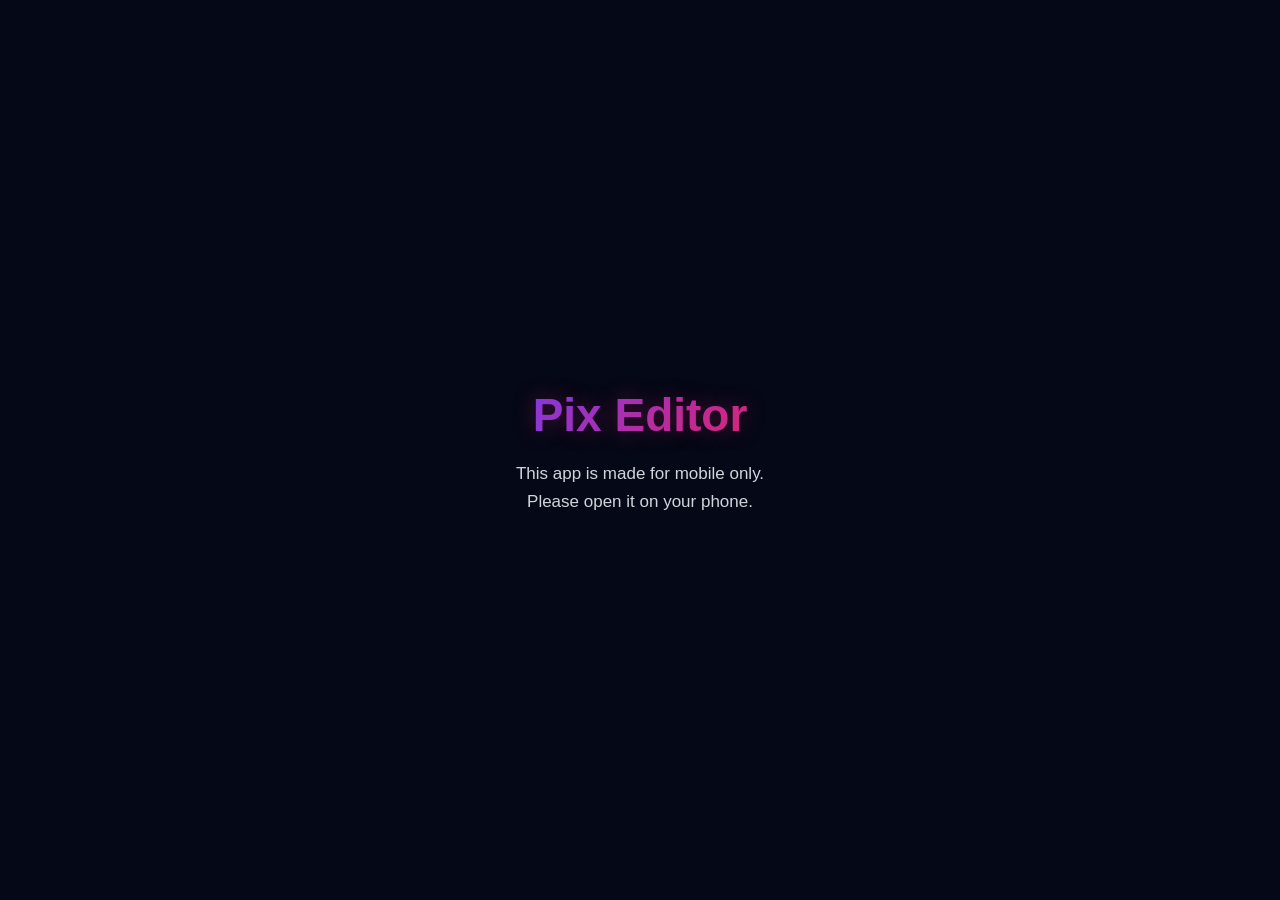
<file: index.html>
<!DOCTYPE html>
<html lang="en">

<head>
    <meta charset="UTF-8" />
    <meta name="viewport" content="width=device-width, initial-scale=1.0" />

    <title>Pix Editor v1.0</title>

    <meta name="theme-color" content="#111827" />
    <link rel="manifest" href="manifest.json" />
    <link rel="icon" href="icons/icon-192.png" />
    <link rel="stylesheet" href="style.css" />

    <meta name="description" content="Pix Editor is a mobile-first offline PWA image editor for filters, text editing, crop, resize, JPG, PNG, and WEBP conversion." />
<meta name="keywords" content="Pix Editor, image editor PWA, offline photo editor, JPG to PNG converter, PNG to JPG converter, mobile image editor" />
</head>

<body>

    <div class="desktop-blocker">
        <h1>Pix Editor</h1>
        <p>This app is made for mobile only.</p>
        <p>Please open it on your phone.</p>
    </div>

    <main class="app">
        <header class="topbar">
            <div class="brand-box">
                <div>
                    <h1>Pix Editor</h1>
                    <p>Mobile image editor</p>
                </div>

                <button type="button" id="installBtn" class="install-btn">
                    ⬇ Install
                </button>
            </div>

            <div class="top-actions">
                <button type="button" id="undoBtn" class="small-btn" disabled>↶ Undo</button>
                <button type="button" id="redoBtn" class="small-btn" disabled>↷ Redo</button>
                <button type="button" id="resetBtn" class="small-btn">Reset</button>
                <button type="button" id="exportTopBtn" class="small-btn export-btn">Export</button>
            </div>
        </header>

        <section class="upload-card" id="uploadBox">
            <input type="file" id="fileInput" accept="image/*" hidden />
            <button type="button" class="upload-btn" onclick="document.getElementById('fileInput').click()">
                Upload Image
            </button>
            <p>Your image stays on your phone.</p>
        </section>

        <section class="restore-box" id="restoreBox">
            <p>Previous editing project found. Do you want to restore it?</p>

            <div class="restore-actions">
                <button type="button" class="restore-yes" id="restoreYesBtn">Restore</button>
                <button type="button" class="restore-no" id="restoreNoBtn">Start New</button>
            </div>
        </section>

        <section class="preview-card">
            <div id="emptyState" class="empty-state">
                <div class="empty-icon">🖼️</div>
                <strong>No image selected</strong>
                <span>Upload an image to start editing</span>
            </div>

            <div class="canvas-wrap" id="canvasWrap">
                <canvas id="canvas"></canvas>

                <div class="text-edit-wrap" id="textEditWrap">
                    <div class="text-edit-box" id="textEditBox" contenteditable="true" spellcheck="false">Text</div>
                    <span class="text-resize-handle" id="textResizeHandle"></span>
                </div>

                <div class="crop-overlay" id="cropOverlay">
                    <div class="crop-box" id="cropBox">
                        <span class="crop-handle tl" data-handle="tl"></span>
                        <span class="crop-handle tr" data-handle="tr"></span>
                        <span class="crop-handle bl" data-handle="bl"></span>
                        <span class="crop-handle br" data-handle="br"></span>
                    </div>
                </div>
            </div>

            <div class="crop-controls" id="cropControls">
                <button type="button" id="applyCropBtn">Apply</button>
                <button type="button" id="cancelCropBtn">Cancel</button>
                <button type="button" id="resetCropBtn">Reset Crop</button>
            </div>

            <p id="imageInfo" class="image-info"></p>

            <button type="button" id="changeImageBtn" class="change-btn">
                Change Image
            </button>
        </section>

        <section class="controls-scroll-area">
            <nav class="tabs">
                <button type="button" class="tab-btn active" data-tab="adjust">Adjust</button>
                <button type="button" class="tab-btn" data-tab="edit">Edit</button>
                <button type="button" class="tab-btn" data-tab="filters">Filters</button>
                <button type="button" class="tab-btn" data-tab="convert">Convert</button>
                <button type="button" class="tab-btn" data-tab="resize">Resize</button>
            </nav>

            <section class="panel active" id="adjust">
                <h2>Adjust Image</h2>

                <label>Brightness: <span id="brightnessValue">0</span></label>
                <input type="range" id="brightnessRange" min="-100" max="100" value="0" />

                <label>Contrast: <span id="contrastValue">0</span></label>
                <input type="range" id="contrastRange" min="-100" max="100" value="0" />

                <label>Saturation: <span id="saturationValue">0</span></label>
                <input type="range" id="saturationRange" min="-100" max="100" value="0" />

                <label>Warmth: <span id="warmthValue">0</span></label>
                <input type="range" id="warmthRange" min="-100" max="100" value="0" />

                <label>Shine: <span id="shineValue">0</span></label>
                <input type="range" id="shineRange" min="-100" max="100" value="0" />

                <label>Sharpness: <span id="sharpnessValue">0</span></label>
                <input type="range" id="sharpnessRange" min="-100" max="100" value="0" />

                <label>Blur: <span id="blurValue">0</span></label>
                <input type="range" id="blurRange" min="0" max="20" value="0" />
            </section>

            <section class="panel" id="edit">
                <h2>Edit Image</h2>

                <div class="edit-main-grid">
                    <button type="button" id="startCropBtn" class="main-btn">Crop Image</button>
                    <button type="button" id="startTextBtn" class="main-btn">Text</button>
                </div>

                <div class="text-editor-toolbar" id="textEditorToolbar">
                    <div class="toolbar-main">
                        <button type="button" id="fontToolBtn" class="toolbar-btn">Aa</button>

                        <button type="button" id="colorToolBtn" class="toolbar-btn color-tool">
                            <span class="color-wheel"></span>
                        </button>

                        <button type="button" id="addTextLayerBtn" class="toolbar-btn">T</button>
                        <button type="button" id="boldToolBtn" class="toolbar-btn">B</button>
                        <button type="button" id="deleteTextBtn" class="toolbar-btn danger-icon">🗑</button>
                        <button type="button" id="textDoneBtn" class="toolbar-done">Done</button>
                    </div>

                    <div class="font-panel" id="fontPanel">
                        <button type="button" class="font-chip active" data-font="Arial"
                            style="font-family: Arial;">Editor</button>
                        <button type="button" class="font-chip" data-font="Georgia"
                            style="font-family: Georgia;">Poster</button>
                        <button type="button" class="font-chip" data-font="Comic Sans MS"
                            style="font-family: 'Comic Sans MS';">Bubble</button>
                        <button type="button" class="font-chip" data-font="Courier New"
                            style="font-family: 'Courier New';">Mono</button>
                        <button type="button" class="font-chip" data-font="Impact"
                            style="font-family: Impact;">Impact</button>
                        <button type="button" class="font-chip" data-font="Trebuchet MS"
                            style="font-family: 'Trebuchet MS';">Clean</button>
                        <button type="button" class="font-chip" data-font="Verdana"
                            style="font-family: Verdana;">Soft</button>
                        <button type="button" class="font-chip" data-font="Times New Roman"
                            style="font-family: 'Times New Roman';">Classic</button>
                        <button type="button" class="font-chip" data-font="Garamond"
                            style="font-family: Garamond;">Royal</button>
                        <button type="button" class="font-chip" data-font="Brush Script MT"
                            style="font-family: 'Brush Script MT';">Brush</button>
                        <button type="button" class="font-chip" data-font="Lucida Handwriting"
                            style="font-family: 'Lucida Handwriting';">Hand</button>
                        <button type="button" class="font-chip" data-font="Tahoma"
                            style="font-family: Tahoma;">Modern</button>
                        <button type="button" class="font-chip" data-font="Arial Black"
                            style="font-family: 'Arial Black';">Heavy</button>
                        <button type="button" class="font-chip" data-font="Copperplate"
                            style="font-family: Copperplate;">Luxury</button>
                        <button type="button" class="font-chip" data-font="Papyrus"
                            style="font-family: Papyrus;">Ancient</button>
                        <button type="button" class="font-chip" data-font="Palatino Linotype"
                            style="font-family: 'Palatino Linotype';">Elegant</button>
                        <button type="button" class="font-chip" data-font="Franklin Gothic Medium"
                            style="font-family: 'Franklin Gothic Medium';">Gothic</button>
                        <button type="button" class="font-chip" data-font="Century Gothic"
                            style="font-family: 'Century Gothic';">Round</button>
                        <button type="button" class="font-chip" data-font="fantasy"
                            style="font-family: fantasy;">Fancy</button>
                        <button type="button" class="font-chip" data-font="cursive"
                            style="font-family: cursive;">Cursive</button>
                        <button type="button" class="font-chip" data-font="serif"
                            style="font-family: serif;">Serif</button>
                        <button type="button" class="font-chip" data-font="monospace"
                            style="font-family: monospace;">Code</button>
                    </div>

                    <div class="color-panel" id="colorPanel">
                        <button type="button" class="color-dot active" data-color="#ffffff"
                            style="background:#ffffff;"></button>
                        <button type="button" class="color-dot" data-color="#000000"
                            style="background:#000000;"></button>
                        <button type="button" class="color-dot" data-color="#ef4444"
                            style="background:#ef4444;"></button>
                        <button type="button" class="color-dot" data-color="#f97316"
                            style="background:#f97316;"></button>
                        <button type="button" class="color-dot" data-color="#facc15"
                            style="background:#facc15;"></button>
                        <button type="button" class="color-dot" data-color="#84cc16"
                            style="background:#84cc16;"></button>
                        <button type="button" class="color-dot" data-color="#22c55e"
                            style="background:#22c55e;"></button>
                        <button type="button" class="color-dot" data-color="#14b8a6"
                            style="background:#14b8a6;"></button>
                        <button type="button" class="color-dot" data-color="#06b6d4"
                            style="background:#06b6d4;"></button>
                        <button type="button" class="color-dot" data-color="#3b82f6"
                            style="background:#3b82f6;"></button>
                        <button type="button" class="color-dot" data-color="#6366f1"
                            style="background:#6366f1;"></button>
                        <button type="button" class="color-dot" data-color="#a855f7"
                            style="background:#a855f7;"></button>
                        <button type="button" class="color-dot" data-color="#ec4899"
                            style="background:#ec4899;"></button>
                        <button type="button" class="color-dot" data-color="#f43f5e"
                            style="background:#f43f5e;"></button>
                        <button type="button" class="color-dot" data-color="#9ca3af"
                            style="background:#9ca3af;"></button>
                        <button type="button" class="color-dot" data-color="#78350f"
                            style="background:#78350f;"></button>
                    </div>

                    <p class="hint-text">Type on image. Drag to move. Drag corner to resize.</p>
                </div>

                <h3 class="mini-title">Transform</h3>

                <div class="transform-grid">
                    <button type="button" id="rotateLeftBtn" class="tool-btn">↺ Rotate Left</button>
                    <button type="button" id="rotateRightBtn" class="tool-btn">↻ Rotate Right</button>
                    <button type="button" id="flipXBtn" class="tool-btn">⇄ Flip X</button>
                    <button type="button" id="flipYBtn" class="tool-btn">⇅ Flip Y</button>
                </div>
            </section>

            <section class="panel" id="filters">
                <h2>Filters</h2>

                <div class="filter-grid">
                    <button type="button" class="filter-btn active" data-filter="none">Normal</button>
                    <button type="button" class="filter-btn" data-filter="softPortrait">Soft Portrait</button>
                    <button type="button" class="filter-btn" data-filter="creamyPortrait">Creamy Portrait</button>
                    <button type="button" class="filter-btn" data-filter="cinematic">Cinematic</button>
                    <button type="button" class="filter-btn" data-filter="moodyDark">Moody Dark</button>
                    <button type="button" class="filter-btn" data-filter="dreamyRetro">Dreamy Retro</button>
                    <button type="button" class="filter-btn" data-filter="vintageFilm">Vintage Film</button>
                    <button type="button" class="filter-btn" data-filter="goldenHour">Golden Hour</button>
                    <button type="button" class="filter-btn" data-filter="festivalWarm">Festival Warm</button>
                    <button type="button" class="filter-btn" data-filter="coolBlue">Cool Blue</button>
                    <button type="button" class="filter-btn" data-filter="nightBlue">Night Blue</button>
                    <button type="button" class="filter-btn" data-filter="greenFilm">Green Film</button>
                    <button type="button" class="filter-btn" data-filter="retroOrange">Retro Orange</button>
                    <button type="button" class="filter-btn" data-filter="cleanBright">Clean Bright</button>
                    <button type="button" class="filter-btn" data-filter="animePop">Anime Pop</button>
                    <button type="button" class="filter-btn" data-filter="bw">B & W</button>
                    <button type="button" class="filter-btn" data-filter="noir">Noir</button>
                    <button type="button" class="filter-btn" data-filter="sepia">Sepia</button>
                    <button type="button" class="filter-btn" data-filter="oldPhoto">Old Photo</button>
                    <button type="button" class="filter-btn" data-filter="highContrast">High Contrast</button>
                    <button type="button" class="filter-btn" data-filter="fadeMatte">Fade Matte</button>
                    <button type="button" class="filter-btn" data-filter="softFade">Soft Fade</button>
                    <button type="button" class="filter-btn" data-filter="cyberpunk">Cyberpunk</button>
                </div>
            </section>

            <section class="panel" id="convert">
                <h2>Convert Format</h2>

                <label>Export as</label>

                <input type="hidden" id="exportFormat" value="image/png" />

                <div class="format-row">
                    <button type="button" class="format-option active" data-format="image/png">PNG</button>
                    <button type="button" class="format-option" data-format="image/jpeg">JPG</button>
                    <button type="button" class="format-option" data-format="image/webp">WEBP</button>
                </div>

                <label>Quality: <span id="qualityValue">90%</span></label>
                <input type="range" id="qualityRange" min="10" max="100" value="90" />

                <label>File name</label>
                <input type="text" id="fileName" value="edited-image" />
            </section>

            <section class="panel" id="resize">
                <h2>Resize Image</h2>

                <label>Width</label>
                <input type="number" id="resizeWidth" placeholder="Width" />

                <label>Height</label>
                <input type="number" id="resizeHeight" placeholder="Height" />

                <div class="check-row">
                    <input type="checkbox" id="keepRatio" checked />
                    <label for="keepRatio">Keep aspect ratio</label>
                </div>

                <button type="button" id="applyResizeBtn" class="main-btn">Apply Resize</button>
            </section>
        </section>
    </main>

    <div class="export-modal" id="exportModal">
        <div class="export-card">
            <h2>Export Image</h2>

            <img id="exportPreviewImg" class="export-preview-img" alt="Export preview" />

            <div class="export-info">
                <p id="exportMetaText">Preparing image...</p>
            </div>

            <div class="export-actions">
                <button type="button" id="exportCancelBtn" class="export-cancel-btn">Cancel</button>
                <button type="button" id="exportConfirmBtn" class="export-confirm-btn">Export</button>
            </div>
        </div>
    </div>

    <div class="install-modal" id="installModal">
        <div class="install-card">
            <button type="button" class="modal-close-btn" id="installCloseBtn">×</button>

            <img src="icons/pix-editor-logo.png" alt="Pix Editor Logo" class="install-logo" />

            <h2>Pix Editor v1.0</h2>
            <p class="install-subtitle">Offline Image Editor & Converter</p>

            <div class="install-features">
                <p>✨ Edit photos with filters, text, crop & resize</p>
                <p>🔄 Convert JPG, PNG and WEBP</p>
                <p>📱 Works like a mobile app</p>
                <p>⚡ Offline ready after install</p>
            </div>

            <div class="install-actions">
                <button type="button" id="installLaterBtn" class="popup-secondary-btn">Maybe Later</button>
                <button type="button" id="installNowBtn" class="popup-primary-btn">Install App</button>
            </div>
        </div>
    </div>

    <div class="app-popup" id="appPopup">
        <div class="app-popup-card">
            <button type="button" class="modal-close-btn" id="appPopupCloseBtn">×</button>

            <div class="popup-icon" id="appPopupIcon">⚠️</div>
            <h2 id="appPopupTitle">Notice</h2>
            <p id="appPopupMessage">Something happened.</p>

            <button type="button" id="appPopupActionBtn" class="popup-primary-btn">
                OK
            </button>
        </div>
    </div>

    <div class="toast" id="toast">
        <span id="toastMessage">Done</span>
    </div>

    <script src="script.js"></script>
</body>

</html>
</file>
<file: style.css>
* {
    margin: 0;
    padding: 0;
    box-sizing: border-box;
    font-family: Arial, sans-serif;
}

html,
body {
    width: 100%;
    height: 100%;
    background: #050816;
    color: white;
    overflow: hidden;
}

.desktop-blocker {
    display: none;
}

.app {
    width: 100%;
    max-width: 430px;
    height: 100dvh;
    margin: 0 auto;
    padding: 14px;
    background:
        radial-gradient(circle at top left, rgba(124, 58, 237, 0.12), transparent 34%),
        radial-gradient(circle at top right, rgba(219, 39, 119, 0.1), transparent 32%),
        #050816;
    display: flex;
    flex-direction: column;
    overflow: hidden;
}

/* Top Bar */

.topbar {
    width: 100%;
    margin-bottom: 10px;
    flex-shrink: 0;
}

.brand-box {
    margin-bottom: 10px;
    display: flex;
    align-items: flex-start;
    justify-content: space-between;
    gap: 12px;
}

.brand-box h1 {
    font-size: 23px;
    line-height: 1.1;
    letter-spacing: -0.5px;
}

.brand-box p {
    color: #9ca3af;
    font-size: 12px;
    margin-top: 4px;
}

.install-btn {
    display: none;
    border: none;
    background: linear-gradient(135deg, #7c3aed, #db2777);
    color: white;
    padding: 9px 13px;
    border-radius: 999px;
    font-size: 12px;
    font-weight: 800;
    white-space: nowrap;
    cursor: pointer;
    box-shadow: 0 8px 22px rgba(219, 39, 119, 0.35);
}

.install-btn.show {
    display: inline-flex;
    align-items: center;
    justify-content: center;
}

.top-actions {
    display: grid;
    grid-template-columns: repeat(4, 1fr);
    gap: 8px;
    background: rgba(8, 13, 29, 0.9);
    border: 1px solid #1f2937;
    border-radius: 20px;
    padding: 8px;
}

.small-btn {
    border: none;
    background: #1f2937;
    color: white;
    padding: 11px 5px;
    border-radius: 15px;
    font-size: 10.5px;
    font-weight: bold;
    cursor: pointer;
    white-space: nowrap;
}

.small-btn:disabled {
    opacity: 0.38;
    cursor: not-allowed;
}

.export-btn {
    background: linear-gradient(135deg, #16a34a, #22c55e);
    box-shadow: 0 8px 20px rgba(34, 197, 94, 0.25);
}

/* Cards */

.upload-card,
.preview-card,
.panel {
    width: 100%;
    background: rgba(17, 24, 39, 0.96);
    border: 1px solid #1f2937;
    border-radius: 22px;
    padding: 14px;
    margin-bottom: 12px;
    box-shadow: 0 10px 25px rgba(0, 0, 0, 0.22);
}

.upload-card {
    text-align: center;
    flex-shrink: 0;
}

.upload-btn,
.main-btn {
    width: 100%;
    border: none;
    padding: 14px;
    border-radius: 16px;
    font-size: 15px;
    font-weight: bold;
    color: white;
    background: linear-gradient(135deg, #7c3aed, #db2777);
    cursor: pointer;
}

.upload-card p {
    color: #9ca3af;
    margin-top: 10px;
    font-size: 12px;
}

.restore-box {
    background: #111827;
    border: 1px solid #374151;
    border-radius: 18px;
    padding: 14px;
    margin-bottom: 12px;
    display: none;
    flex-shrink: 0;
}

.restore-box p {
    color: #d1d5db;
    font-size: 13px;
    margin-bottom: 12px;
}

.restore-actions {
    display: grid;
    grid-template-columns: 1fr 1fr;
    gap: 8px;
}

.restore-actions button {
    border: none;
    padding: 12px;
    border-radius: 14px;
    color: white;
    font-weight: bold;
}

.restore-yes {
    background: #16a34a;
}

.restore-no {
    background: #374151;
}

/* Preview */

.preview-card {
    min-height: 210px;
    max-height: 49dvh;
    flex-shrink: 0;
    overflow-y: auto;
    display: flex;
    flex-direction: column;
    align-items: center;
    justify-content: center;
    scrollbar-width: none;
}

.preview-card::-webkit-scrollbar {
    display: none;
}

.empty-state {
    min-height: 150px;
    width: 100%;
    color: #9ca3af;
    font-size: 13px;
    display: flex;
    flex-direction: column;
    gap: 6px;
    align-items: center;
    justify-content: center;
    text-align: center;
}

.empty-state strong {
    color: #e5e7eb;
    font-size: 15px;
}

.empty-state span {
    color: #6b7280;
    font-size: 12px;
}

.empty-icon {
    width: 56px;
    height: 56px;
    border-radius: 20px;
    display: flex;
    align-items: center;
    justify-content: center;
    background: rgba(124, 58, 237, 0.15);
    border: 1px solid rgba(168, 85, 247, 0.35);
    font-size: 26px;
    margin-bottom: 4px;
}

.canvas-wrap {
    display: none;
    position: relative;
    width: fit-content;
    max-width: 100%;
    max-height: 37dvh;
    margin: 0 auto;
    overflow: hidden;
    border-radius: 18px;
    background: #000;
}

canvas {
    display: block;
    max-width: 100%;
    max-height: 37dvh;
    width: auto;
    height: auto;
    object-fit: contain;
    background: #000;
    touch-action: none;
}

.image-info {
    margin-top: 10px;
    color: #9ca3af;
    font-size: 11px;
    text-align: center;
}

.change-btn {
    display: none;
    margin-top: 10px;
    border: none;
    background: #1f2937;
    color: white;
    padding: 10px 14px;
    border-radius: 999px;
    font-size: 12px;
    font-weight: bold;
}

/* Separate Scroll Area */

.controls-scroll-area {
    flex: 1;
    min-height: 0;
    overflow-y: auto;
    padding-bottom: 18px;
    overscroll-behavior: contain;
    scrollbar-width: none;
}

.controls-scroll-area::-webkit-scrollbar {
    display: none;
}

.tabs {
    width: 100%;
    display: grid;
    grid-template-columns: repeat(5, 1fr);
    gap: 6px;
    margin-bottom: 12px;
    background: rgba(8, 13, 29, 0.96);
    padding: 6px;
    border-radius: 18px;
    border: 1px solid #1f2937;
    position: sticky;
    top: 0;
    z-index: 50;
    backdrop-filter: blur(12px);
}

.tab-btn {
    min-width: 0;
    border: none;
    background: #1f2937;
    color: #d1d5db;
    padding: 10px 3px;
    border-radius: 999px;
    font-size: 10.5px;
    font-weight: bold;
    white-space: nowrap;
    cursor: pointer;
}

.tab-btn.active {
    background: linear-gradient(135deg, #7c3aed, #a855f7);
    color: white;
    box-shadow: 0 8px 18px rgba(124, 58, 237, 0.28);
}

.panel {
    display: none;
    margin-bottom: 0;
}

.panel.active {
    display: block;
}

.panel h2 {
    font-size: 17px;
    margin-bottom: 14px;
}

/* Inputs */

label {
    display: flex;
    justify-content: space-between;
    align-items: center;
    color: #d1d5db;
    margin: 14px 0 8px;
    font-size: 13px;
}

label span {
    color: #ffffff;
    font-weight: 800;
}

input {
    width: 100%;
    max-width: 100%;
    padding: 13px;
    border-radius: 14px;
    border: 1px solid #374151;
    background: #030712;
    color: white;
    font-size: 15px;
    outline: none;
}

input[type="range"] {
    padding: 0;
    height: 30px;
    accent-color: #a855f7;
}

.check-row {
    display: flex;
    align-items: center;
    gap: 10px;
    margin: 14px 0;
}

.check-row input {
    width: auto;
}

.check-row label {
    margin: 0;
    display: block;
}

/* Buttons */

.mini-title {
    font-size: 15px;
    margin: 18px 0 10px;
    color: #e5e7eb;
}

.edit-main-grid,
.filter-grid,
.transform-grid {
    display: grid;
    grid-template-columns: 1fr 1fr;
    gap: 10px;
}

.filter-grid {
    padding-bottom: 14px;
}

.filter-btn,
.tool-btn {
    border: none;
    background: #1f2937;
    color: white;
    padding: 14px 8px;
    border-radius: 15px;
    font-size: 13px;
    font-weight: bold;
    cursor: pointer;
}

.filter-btn {
    min-height: 48px;
    line-height: 1.15;
    text-align: center;
}

.filter-btn.active {
    background: linear-gradient(135deg, #db2777, #f97316);
    box-shadow: 0 8px 18px rgba(219, 39, 119, 0.25);
}

.format-row {
    display: grid;
    grid-template-columns: repeat(3, 1fr);
    gap: 8px;
    margin-bottom: 12px;
}

.format-option {
    border: none;
    background: #1f2937;
    color: white;
    padding: 12px 8px;
    border-radius: 14px;
    font-size: 13px;
    font-weight: bold;
    cursor: pointer;
}

.format-option.active {
    background: linear-gradient(135deg, #7c3aed, #db2777);
}

/* Crop */

.crop-overlay {
    display: none;
    position: absolute;
    inset: 0;
    z-index: 20;
    touch-action: none;
}

.crop-box {
    position: absolute;
    border: 2px solid #ffffff;
    box-shadow: 0 0 0 9999px rgba(0, 0, 0, 0.55);
    cursor: move;
    touch-action: none;
}

.crop-box::before,
.crop-box::after {
    content: "";
    position: absolute;
    background: rgba(255, 255, 255, 0.35);
}

.crop-box::before {
    left: 33.33%;
    top: 0;
    width: 1px;
    height: 100%;
    box-shadow: calc(33.33% * 1) 0 0 rgba(255, 255, 255, 0.35);
}

.crop-box::after {
    top: 33.33%;
    left: 0;
    height: 1px;
    width: 100%;
    box-shadow: 0 calc(33.33% * 1) 0 rgba(255, 255, 255, 0.35);
}

.crop-handle {
    position: absolute;
    width: 22px;
    height: 22px;
    background: #ffffff;
    border: 3px solid #7c3aed;
    border-radius: 50%;
    z-index: 25;
    touch-action: none;
}

.crop-handle.tl {
    left: -11px;
    top: -11px;
}

.crop-handle.tr {
    right: -11px;
    top: -11px;
}

.crop-handle.bl {
    left: -11px;
    bottom: -11px;
}

.crop-handle.br {
    right: -11px;
    bottom: -11px;
}

.crop-controls {
    display: none;
    width: 100%;
    grid-template-columns: 1fr 1fr 1fr;
    gap: 8px;
    margin-top: 12px;
}

.crop-controls button {
    border: none;
    background: #1f2937;
    color: white;
    padding: 11px 6px;
    border-radius: 14px;
    font-size: 11px;
    font-weight: bold;
}

#applyCropBtn {
    background: #16a34a;
}

#cancelCropBtn {
    background: #7f1d1d;
}

/* Text Editor */

.text-edit-wrap {
    display: none;
    position: absolute;
    left: 50%;
    top: 50%;
    z-index: 15;
    transform: translate(-50%, -50%);
    touch-action: none;
}

.text-edit-box {
    min-width: 70px;
    max-width: 260px;
    min-height: 34px;
    padding: 6px 10px;
    color: white;
    font-size: 34px;
    font-weight: 800;
    line-height: 1.1;
    text-align: center;
    outline: none;
    border: 2px dashed rgba(255, 255, 255, 0.85);
    border-radius: 10px;
    text-shadow: 0 2px 7px rgba(0, 0, 0, 0.85);
    white-space: pre-wrap;
    word-break: break-word;
    cursor: text;
}

.text-resize-handle {
    position: absolute;
    right: -12px;
    bottom: -12px;
    width: 24px;
    height: 24px;
    background: #ffffff;
    border: 3px solid #7c3aed;
    border-radius: 50%;
    z-index: 16;
    touch-action: none;
}

.text-editor-toolbar {
    display: none;
    width: 100%;
    margin-top: 12px;
    background: rgba(8, 13, 29, 0.92);
    border: 1px solid #1f2937;
    border-radius: 20px;
    padding: 10px;
    backdrop-filter: blur(12px);
}

.toolbar-main {
    display: grid;
    grid-template-columns: repeat(6, 1fr);
    gap: 7px;
}

.toolbar-btn,
.toolbar-done {
    border: none;
    color: white;
    padding: 11px 6px;
    border-radius: 14px;
    font-size: 13px;
    font-weight: 800;
    background: rgba(255, 255, 255, 0.12);
    cursor: pointer;
}

.toolbar-btn.active {
    background: #ffffff;
    color: #111827;
}

.toolbar-done {
    background: #16a34a;
}

.danger-icon {
    background: #7f1d1d;
}

#addTextLayerBtn {
    background: linear-gradient(135deg, #7c3aed, #db2777);
}

.color-tool {
    display: flex;
    align-items: center;
    justify-content: center;
}

.color-wheel {
    width: 24px;
    height: 24px;
    border-radius: 50%;
    background: conic-gradient(red, yellow, lime, cyan, blue, magenta, red);
    border: 2px solid #ffffff;
}

.font-panel,
.color-panel {
    display: none !important;
    margin-top: 10px;
}

.font-panel.show {
    display: flex !important;
}

.color-panel.show {
    display: flex !important;
}

.font-panel {
    gap: 8px;
    overflow-x: auto;
    padding: 4px 0 6px;
    scrollbar-width: none;
}

.font-panel::-webkit-scrollbar {
    display: none;
}

.font-chip {
    border: 1px solid rgba(255, 255, 255, 0.18);
    background: rgba(255, 255, 255, 0.08);
    color: white;
    padding: 10px 15px;
    border-radius: 16px;
    font-size: 15px;
    font-weight: 800;
    white-space: nowrap;
    min-width: fit-content;
    cursor: pointer;
}

.font-chip.active {
    background: #ffffff;
    color: #111827;
    box-shadow: 0 0 0 2px rgba(124, 58, 237, 0.45);
}

.color-panel {
    justify-content: center;
    flex-wrap: wrap;
    gap: 10px;
    max-height: 95px;
    overflow-y: auto;
    padding: 4px;
}

.color-dot {
    width: 32px;
    height: 32px;
    min-width: 32px;
    border-radius: 50%;
    border: 2px solid transparent;
    cursor: pointer;
}

.color-dot.active {
    border: 3px solid #ffffff;
    box-shadow: 0 0 0 2px #7c3aed;
}

.hint-text {
    color: #9ca3af;
    font-size: 12px;
    text-align: center;
    margin-top: 10px;
}

/* Export Modal */

.export-modal {
    position: fixed;
    inset: 0;
    z-index: 999;
    display: none;
    align-items: center;
    justify-content: center;
    padding: 18px;
    background: rgba(0, 0, 0, 0.72);
    backdrop-filter: blur(10px);
}

.export-modal.show {
    display: flex;
}

.export-card {
    width: 100%;
    max-width: 390px;
    background: #111827;
    border: 1px solid #374151;
    border-radius: 24px;
    padding: 16px;
    box-shadow: 0 20px 50px rgba(0, 0, 0, 0.45);
}

.export-card h2 {
    font-size: 19px;
    margin-bottom: 12px;
    text-align: center;
}

.export-preview-img {
    width: 100%;
    max-height: 330px;
    object-fit: contain;
    border-radius: 18px;
    background: #000;
    border: 1px solid #1f2937;
}

.export-info {
    margin-top: 12px;
    background: #080d1d;
    border: 1px solid #1f2937;
    border-radius: 16px;
    padding: 12px;
}

.export-info p {
    color: #d1d5db;
    font-size: 13px;
    line-height: 1.6;
    text-align: center;
}

.export-actions {
    display: grid;
    grid-template-columns: 1fr 1fr;
    gap: 10px;
    margin-top: 14px;
}

.export-actions button {
    border: none;
    padding: 13px;
    border-radius: 15px;
    color: white;
    font-size: 14px;
    font-weight: bold;
    cursor: pointer;
}

.export-cancel-btn {
    background: #374151;
}

.export-confirm-btn {
    background: linear-gradient(135deg, #16a34a, #22c55e);
}

/* Install + App Popups */

.install-modal,
.app-popup {
    position: fixed;
    inset: 0;
    z-index: 2000;
    display: none;
    align-items: center;
    justify-content: center;
    padding: 18px;
    background: rgba(0, 0, 0, 0.75);
    backdrop-filter: blur(12px);
}

.install-modal.show,
.app-popup.show {
    display: flex;
}

.install-card,
.app-popup-card {
    position: relative;
    width: 100%;
    max-width: 390px;
    background: radial-gradient(circle at top, #1e1b4b, #111827 60%);
    border: 1px solid rgba(168, 85, 247, 0.35);
    border-radius: 26px;
    padding: 18px;
    text-align: center;
    box-shadow: 0 24px 70px rgba(0, 0, 0, 0.55);
}

.modal-close-btn {
    position: absolute;
    top: 12px;
    right: 12px;
    border: none;
    width: 32px;
    height: 32px;
    border-radius: 50%;
    background: rgba(255, 255, 255, 0.12);
    color: white;
    font-size: 22px;
    line-height: 1;
    cursor: pointer;
}

.install-logo {
    width: 112px;
    height: 112px;
    object-fit: cover;
    border-radius: 26px;
    margin-bottom: 14px;
    box-shadow: 0 0 30px rgba(124, 58, 237, 0.45);
}

.install-card h2,
.app-popup-card h2 {
    font-size: 23px;
    margin-bottom: 6px;
}

.install-subtitle {
    color: #c4b5fd;
    font-size: 13px;
    font-weight: 700;
    margin-bottom: 14px;
}

.install-features {
    background: rgba(8, 13, 29, 0.7);
    border: 1px solid rgba(255, 255, 255, 0.08);
    border-radius: 18px;
    padding: 12px;
    margin: 14px 0;
    text-align: left;
}

.install-features p {
    color: #e5e7eb;
    font-size: 13px;
    line-height: 1.7;
}

.install-actions {
    display: grid;
    grid-template-columns: 1fr 1fr;
    gap: 10px;
}

.popup-primary-btn,
.popup-secondary-btn {
    border: none;
    padding: 13px;
    border-radius: 16px;
    color: white;
    font-size: 14px;
    font-weight: 800;
    cursor: pointer;
}

.popup-primary-btn {
    background: linear-gradient(135deg, #7c3aed, #db2777);
    box-shadow: 0 10px 24px rgba(219, 39, 119, 0.35);
}

.popup-secondary-btn {
    background: #374151;
}

.popup-icon {
    width: 64px;
    height: 64px;
    margin: 0 auto 12px;
    display: flex;
    align-items: center;
    justify-content: center;
    background: rgba(124, 58, 237, 0.18);
    border: 1px solid rgba(168, 85, 247, 0.4);
    border-radius: 22px;
    font-size: 30px;
}

.app-popup-card p {
    color: #d1d5db;
    font-size: 14px;
    line-height: 1.6;
    margin: 8px 0 16px;
}

/* Toast */

.toast {
    position: fixed;
    left: 50%;
    bottom: 24px;
    z-index: 2200;
    transform: translateX(-50%) translateY(20px);
    opacity: 0;
    pointer-events: none;
    background: #111827;
    color: white;
    border: 1px solid #374151;
    border-radius: 999px;
    padding: 12px 18px;
    font-size: 13px;
    font-weight: bold;
    box-shadow: 0 12px 35px rgba(0, 0, 0, 0.4);
    transition: 0.25s ease;
}

.toast.show {
    opacity: 1;
    transform: translateX(-50%) translateY(0);
}

/* Small Devices */

@media (max-width: 360px) {
    .app {
        padding: 10px;
    }

    .brand-box h1 {
        font-size: 21px;
    }

    .small-btn,
    .tab-btn {
        font-size: 10px;
    }

    .top-actions {
        gap: 6px;
        padding: 7px;
    }

    .toolbar-main {
        gap: 5px;
    }

    .toolbar-btn,
    .toolbar-done {
        font-size: 12px;
        padding: 10px 4px;
    }

    .preview-card {
        max-height: 48dvh;
    }

    .canvas-wrap,
    canvas {
        max-height: 36dvh;
    }
}

/* Desktop Blocker */

@media (min-width: 769px) {
    body {
        overflow: hidden;
    }

    .app {
        display: none !important;
    }

    .desktop-blocker {
        min-height: 100vh;
        width: 100%;
        display: flex !important;
        flex-direction: column;
        align-items: center;
        justify-content: center;
        background: #050816;
        color: white;
        text-align: center;
        padding: 30px;
    }

    .desktop-blocker h1 {
        display: inline-block;
        font-size: 46px;
        font-weight: 900;
        margin-bottom: 14px;
        background: linear-gradient(135deg, #7c3aed, #db2777);
        background-clip: text;
        -webkit-background-clip: text;
        color: #db2777;
        -webkit-text-fill-color: transparent;
        text-shadow: 0 0 22px rgba(219, 39, 119, 0.35);
    }

    .desktop-blocker p {
        color: #d1d5db;
        font-size: 17px;
        margin-top: 8px;
    }
}

#edit .text-editor-toolbar {
    margin-top: 14px;
    margin-bottom: 16px;
}

.preview-card {
    overflow: hidden;
}
</file>
